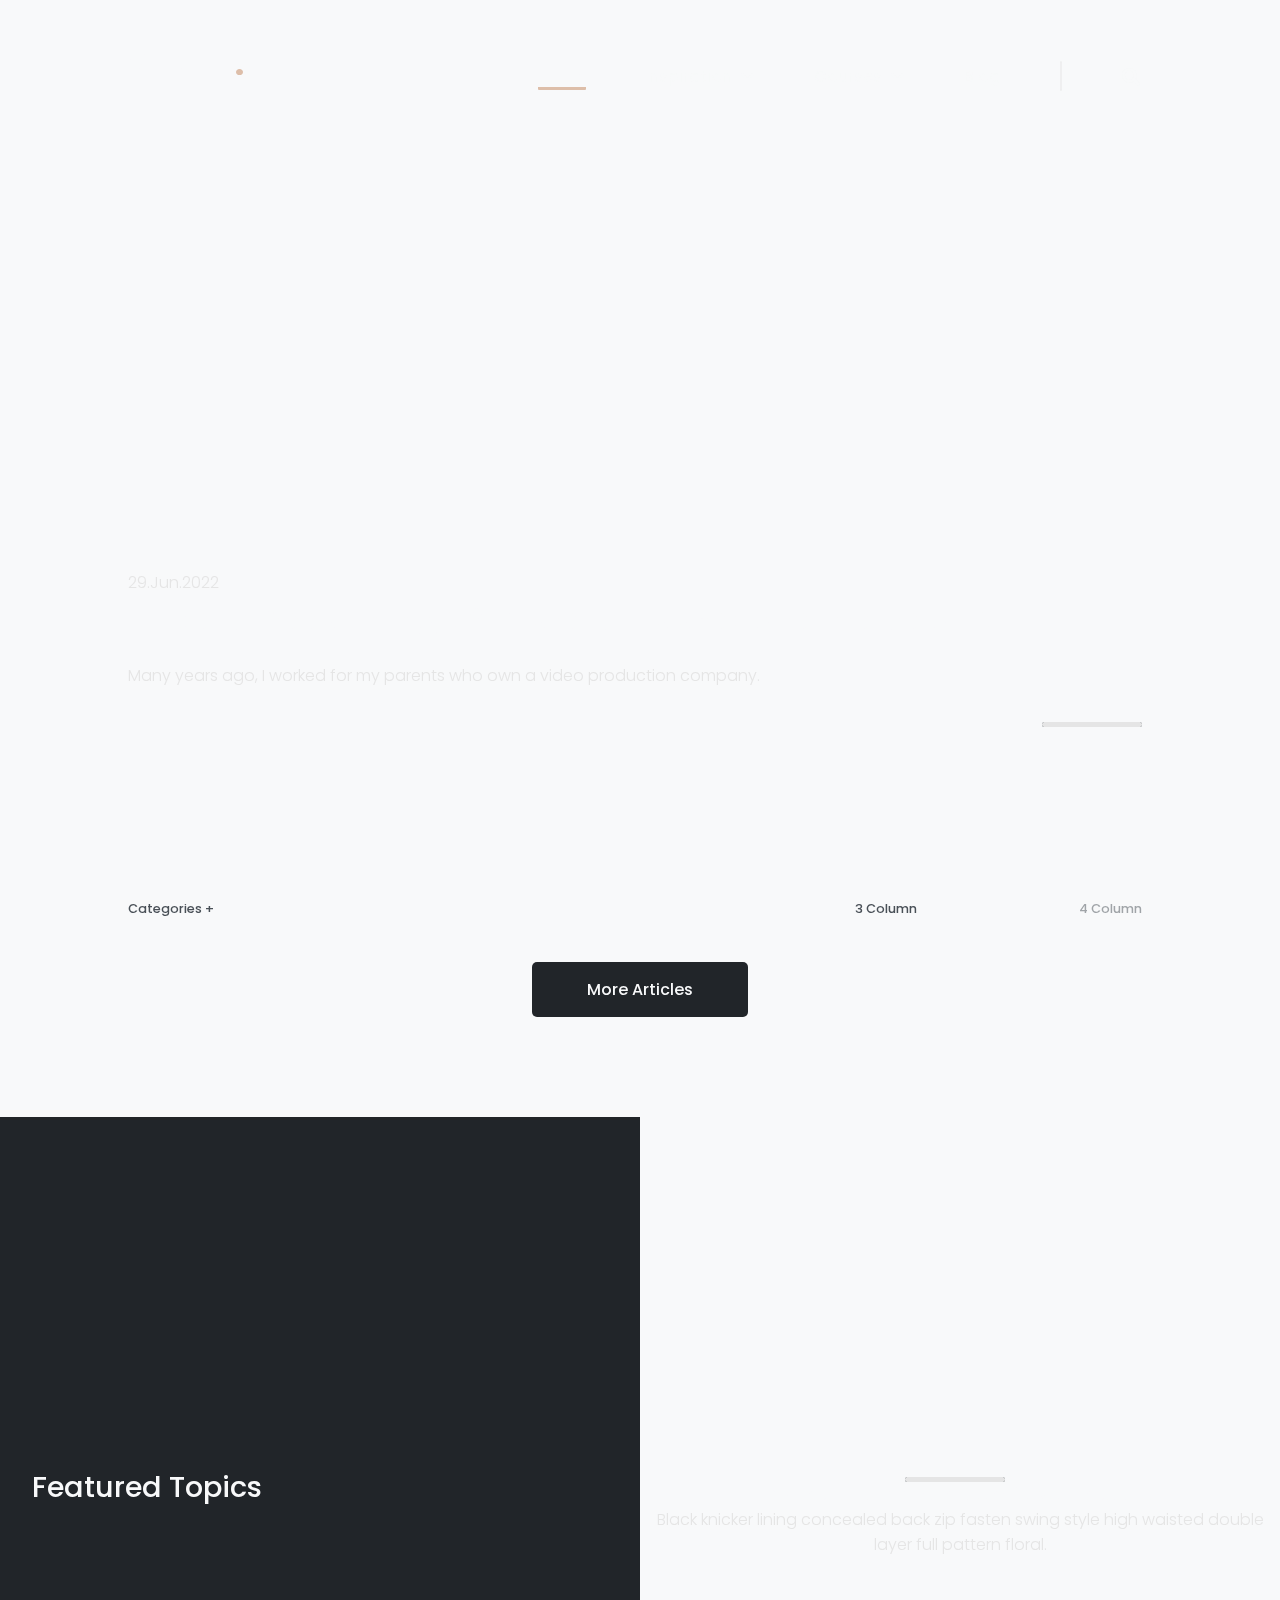
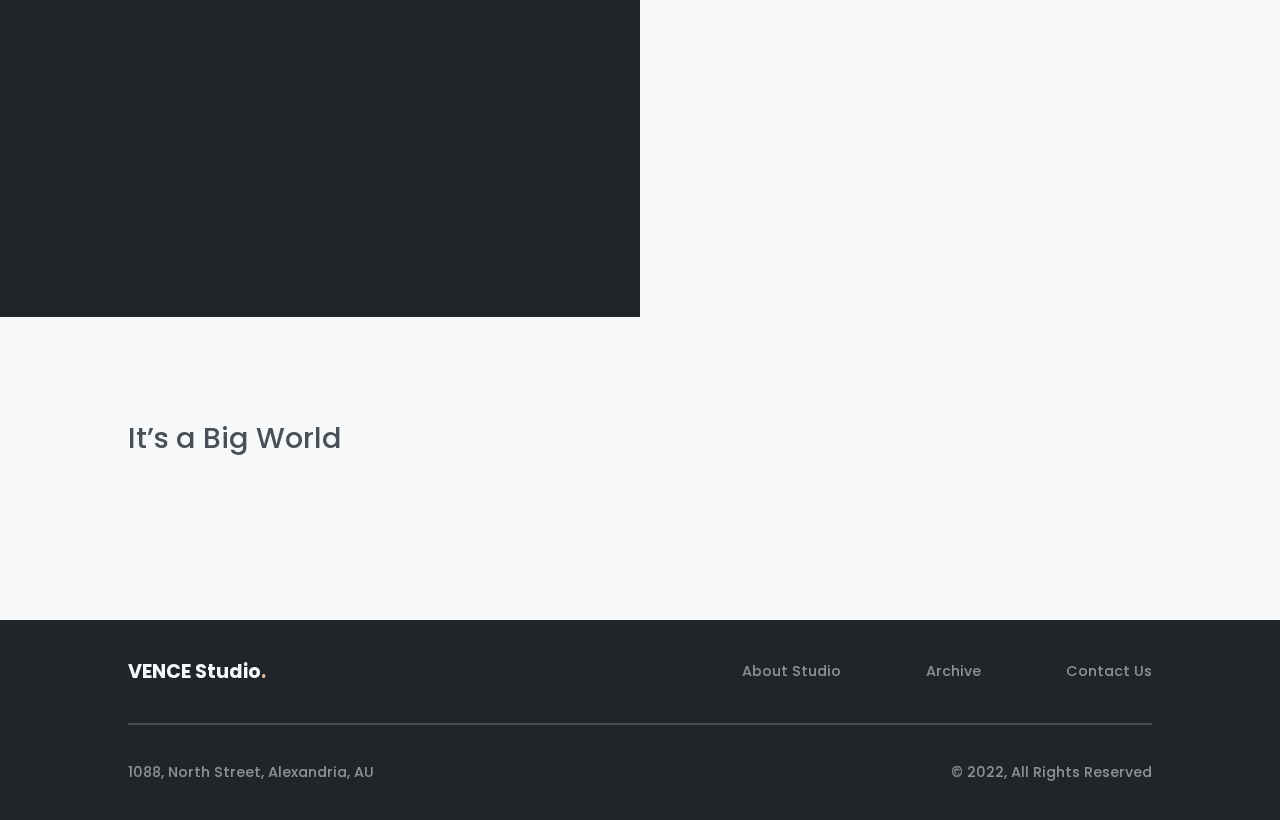
<file: index.html>
<!DOCTYPE html>
<html lang="en">
<head>
    <meta charset="UTF-8">
    <meta name="viewport" content="width=device-width, initial-scale=1.0">
    <meta name="description" content="origin/develop VENCE page">
    <meta name="theme-color" content="#DDBEA9"/>
    <title>VENCE Technology Blog</title>
    <link rel="icon" type="image/svg+xml" href="resources/assets/icon.svg">

    <style>
        *{margin:0;padding:0}body{background-color:var(--white_hard);overflow-x:hidden}a,a:link,a:visited,a:active,a:hover{text-decoration:none}#header-bg-1,#header-bg-2{will-change: transform;position:absolute;width:100%;height:800px;background-repeat:no-repeat;background-size:cover;background-position-y:center;z-index:-1}#header-bg-2{transform: translateX(-100%)}header{overflow:hidden;height:800px;width:100%;display:flex;flex-direction:column;justify-content:center}header>div{display:grid;height:90%;width:80%;grid-template-rows:10% 80% 10%;grid-template-columns:70% 30%;align-self:center}.header-flex-main{grid-row:2;grid-column:1;width:100%;align-self:end;display:flex;flex-direction:column;position:relative;animation-name:header-texts;animation-duration:3s;animation-timing-function:ease-in-out}.header-flex-slider{grid-row:3;grid-column:2;display:flex;flex-direction:row;align-self:center;justify-content:end;gap:10px}h1{font-family:Poppins,sans-serif;font-weight:700}h1 a{color:var(--white_hard); text-transform: uppercase}h1::after{color:var(--brown);content:"."}.header-grid-item-navbar{grid-row:1;grid-column:2;display:flex;flex-direction:row;align-items:center;justify-self:end;justify-content:space-between;height:100%;width:100%;position:relative;animation-name:navbar;animation-duration:3s;animation-timing-function:ease-in-out}.nav-item{transition: all 0.1s ease-in-out;font-family:Poppins,sans-serif;font-weight:500;color:var(--white_hard);justify-self:center;opacity:.5}header time{grid-column:1;color:var(--white_light);font-family:Poppins,sans-serif;font-weight:300;position:relative}h2{color:var(--white_hard);font-family:Poppins,sans-serif;font-weight:700;font-size:2rem;margin-bottom:20px;grid-column:1/span 2;position:relative}.subtitle{color:var(--white_light);font-family:Poppins,sans-serif;font-weight:300;font-size:1rem;grid-column:1;position:relative}.slider-index{color:var(--white_light);font-family:Poppins,sans-serif;font-weight:300;letter-spacing:3px}.slider-line{width:100px;height:5px;background-color:var(--black_light);border-radius:1rem;align-self:center}#header-slider-line{background-color:var(--white_light);width:100%}.nav-dropdown-item::after{display:inline-block;content:url("resources/assets/dropdown.svg");margin-left:5px}.nav-dropdown{height:0;overflow:hidden;position:absolute;opacity:1;display:flex;flex-direction:column;background-color:var(--black_hard);border-radius:7px;transition: all .2s ease-in-out}.nav-divider{height:40%;opacity:.5;border:1px solid var(--white_light);border-radius:1rem}.nav-search{display:flex}.nav-search-input{width:0;border:none;background-color:var(--white_hard);opacity:.5;border-radius:5px;outline:none;color:var(--black_hard);font-family:Poppins,sans-serif;font-weight:500;transition:all 1s ease-in-out}
        main{width:100%}.main-card-box{display:flex;flex-direction:column;margin-top:100px}.main-card-filter{display:flex;justify-content:space-between;align-self:center;width:80%;font-family:Poppins,sans-serif;font-weight:500;color:var(--black_light);font-size:.8rem;margin-bottom:44px}.column-selector{display:flex;flex-direction:row;justify-content:space-between;width:12%}#cards-container{display:grid;grid-template-columns:repeat(3,1fr);grid-template-rows:repeat(2,1fr);grid-column-gap:30px;width:80%;align-self:center;justify-content:space-between;grid-auto-rows:0;overflow-y:hidden;transition:all 1s linear}.card-frame{display:flex;flex-direction:column;margin-bottom:60px}.card-img{height:250px;width:auto;border-radius:5px;display:flex;flex-direction:row;justify-content:flex-end;background-size:cover;margin-bottom:30px}.card-category{margin:30px;font-family:Poppins,sans-serif;font-weight:700;font-size:.7rem;color:var(--white_hard);text-transform:uppercase;border-radius:3px;width:fit-content;padding:1%;height:fit-content;background-image:linear-gradient(rgb(33 37 41 / 30%),rgb(33 37 41 / 30%))}.card-date{font-family:Poppins,sans-serif;font-weight:300;color:var(--black_light);font-size:.9rem;margin-bottom:15px}.card-title{font-family:Poppins,sans-serif;font-weight:700;color:var(--black_hard);font-size:1.8rem;line-height:2rem}.card-description{font-family:Poppins,sans-serif;font-weight:300;color:var(--black_light);font-size:.9rem;margin:15px 0}.card-user{font-family:Poppins,sans-serif;font-weight:300;color:var(--black_light);font-size:.9rem;border-top:1px solid var(--white_light);padding-top:15px}#more-cards{font-family:Poppins,sans-serif;font-weight:500;background-color:var(--black_hard);align-self:center;padding:15px 55px;border-radius:5px;color:var(--white_hard);margin-bottom:100px}.featured-topics-box{display:flex;flex-direction:row;width:100%;height:800px}.topics-cards-box{width:50%;background-color:var(--black_hard);display:flex;flex-direction:column}.topics-cards{display:flex;flex-direction:column;align-self:center;justify-content:center;height:100%;width:60%}#topics-image-slider{height:auto;width:50%;display:flex;justify-content:center;align-items:center;background-size:cover}.topics-slider{display:flex;flex-direction:row;justify-content:center;gap:10px}#topics-slider-line{background-color:var(--white_light);width:100%}.topics-image-title{text-align:center;font-family:Poppins,sans-serif;font-weight:700;color:var(--white_hard)}.topics-image-description{text-align:center;font-family:Poppins,sans-serif;font-weight:300;color:var(--white_light)}.topics-cards-title{color:var(--white_hard);font-family:Poppins,sans-serif;font-weight:500;font-size:1.8rem;margin-bottom:60px}#topics-cards-card{display:flex;flex-direction:column;gap:40px}.topics-card{display:flex;gap:30px;height:150px}.topics-card div:nth-child(2){width:70%}.topics-card-image{background-image:url("https://api.slingacademy.com/public/sample-photos/35.jpeg");background-size:cover;height:100%;width:30%;border-radius:5px}.topics-card-date{color:var(--white_light)}.topics-card-title{color:var(--white_hard);font-family:Poppins,sans-serif;font-weight:500;font-size:1.2rem;margin-bottom:15px;margin-top:15px}.topics-card-description{color:var(--white_light)}#topics-bg-1,#topics-bg-2{will-change: transform;position:absolute;width:50%;height:800px;background-repeat:no-repeat;background-size:cover;background-position-y:center;z-index:-1}#topics-bg-2{transform: translateX(-100%)}.footer-card-box{display:flex;flex-direction:column;margin-top:100px}#footer-card-container{display:grid;grid-template-columns:repeat(4,1fr);grid-template-rows:repeat(1,1fr);grid-column-gap:30px;width:80%;align-self:center;justify-content:space-between;overflow:hidden}.footer-card-title{font-weight:500;font-size:1.5rem}.footer-card-head{font-family:Poppins,sans-serif;font-weight:500;color:var(--black_light);font-size:1.8rem;width:80%;align-self:center;justify-content:space-between;margin-bottom:60px}.footer-card-img{height:200px}.radio-button{display: none;}
        footer{height:200px;display:flex;width:100%;flex-direction:column;justify-content:space-evenly;background-color:var(--black_hard);margin-top:100px;overflow:hidden}.footer-flex-row-1{display:flex;flex-direction:row;width:80%;align-self:center;justify-content:space-between}.footer-flex-row-2{width:80%;background-color:var(--white_light);height:1%;opacity:.2;align-self:center;justify-content:space-between}.footer-flex-row-3{display:flex;flex-direction:row;width:80%;align-self:center;justify-content:space-between}.footer-buttons{display:flex;flex-direction:row;justify-content:space-between;width:20%;align-items:center}.footer-title{font-family:Poppins,sans-serif;font-weight:700;font-size:1.2rem;color:var(--white_hard)}.footer-title span{text-transform: uppercase}.footer-title::after{color:var(--brown);content:"."}.footer-buttons-item{font-family:Poppins,sans-serif;font-weight:500;font-size:.9rem;color:var(--white_hard);justify-self:center;opacity:.5}
        #mobile-grid-item-navbar{grid-row:1;grid-column:2;display:none;flex-direction:row;height:100%;width:100%;position:relative;justify-content:end}
    </style>

    <link rel="preload" href="resources/styles/header.css" as="style" onload="this.onload=null;this.rel='stylesheet'">
    <noscript><link rel="stylesheet" href="resources/styles/header.css"></noscript>
    <link rel="preload" href="resources/styles/main.css" as="style" onload="this.onload=null;this.rel='stylesheet'">
    <noscript><link rel="stylesheet" href="resources/styles/main.css"></noscript>
    <link rel="preload" href="resources/styles/footer.css" as="style" onload="this.onload=null;this.rel='stylesheet'">
    <noscript><link rel="stylesheet" href="resources/styles/footer.css"></noscript>

    <link href="resources/styles/variables.css" type="text/css" rel="stylesheet">
    <link href="resources/styles/mobile_navbar.css" type="text/css" rel="stylesheet" />
    <link href="resources/styles/media_queries.css" type="text/css" rel="stylesheet" />

    <link rel="preconnect" href="https://api.slingacademy.com">

    <script src="resources/scripts/header_slider.js" type="text/javascript"></script>
    <script src="resources/scripts/card_api.js" type="text/javascript"></script>
    <script src="resources/scripts/more_card_button.js" type="text/javascript"></script>
    <script src="resources/scripts/change_column.js" type="text/javascript"></script>
    <script src="resources/scripts/topics_slider.js" type="text/javascript"></script>
    <script src="resources/scripts/Card.js" type="text/javascript"></script>
    <script src="resources/scripts/set_cards_place.js" type="text/javascript"></script>
    <script src="resources/scripts/show_mobile_navbar.js" type="text/javascript"></script>
</head>
<body>
    <picture id="header-bg-1"></picture>
    <picture id="header-bg-2"></picture>
    <header>
        <div>
            <h1 class="header-grid-item-title"><a href="#">Vence</a></h1>
            <nav class="header-grid-item-navbar">
                <div class="nav-item">
                    <input id="nav-home" name="navbar" type="radio" class="radio-button" checked>
                    <label for="nav-home" class="nav-item-label">Home</label>
                </div>
                <div class="nav-item nav-dropdown-item">
                    Inspiration
                    <div class="nav-dropdown">
                        <a href="#">Digital Products</a>
                        <a href="#">New Trend</a>
                        <a href="#">Graphic Arts</a>
                        <a href="#">Web Design</a>
                    </div>
                </div>
                <div class="nav-item nav-dropdown-item">
                    Courses
                    <div class="nav-dropdown">
                        <a href="#">Digital Products</a>
                        <a href="#">New Trend</a>
                        <a href="#">Graphic Arts</a>
                        <a href="#">Web Design</a>
                    </div>
                </div>
                <div class="nav-item">
                    <input id="nav-blog" name="navbar" type="radio" class="radio-button">
                    <label for="nav-blog" class="nav-item-label">Blog</label>
                </div>
                <div class="nav-divider"></div>
                <div class="nav-search">
                    <div class="nav-search-svg">
                        <svg xmlns="http://www.w3.org/2000/svg" width="30" height="30" viewBox="0 -6 20 20" fill="none" >
                            <path d="M11.8368 10.3765L9.49991 8.03965C9.39444 7.93417 9.25146 7.87558 9.10145 7.87558H8.71939C9.36631 7.04817 9.75071 6.00747 9.75071 4.87536C9.75071 2.18219 7.56852 0 4.87536 0C2.18219 0 0 2.18219 0 4.87536C0 7.56852 2.18219 9.75071 4.87536 9.75071C6.00747 9.75071 7.04817 9.36631 7.87558 8.71939V9.10145C7.87558 9.25146 7.93417 9.39444 8.03965 9.49991L10.3765 11.8368C10.5969 12.0571 10.9531 12.0571 11.1711 11.8368L11.8345 11.1735C12.0548 10.9531 12.0548 10.5969 11.8368 10.3765ZM4.87536 7.87558C3.2182 7.87558 1.87514 6.53485 1.87514 4.87536C1.87514 3.2182 3.21586 1.87514 4.87536 1.87514C6.53251 1.87514 7.87558 3.21586 7.87558 4.87536C7.87558 6.53251 6.53485 7.87558 4.87536 7.87558Z" fill="#F8F9FA" fill-opacity="0.5"/>
                        </svg>
                    </div>
                    <input type="text" class="nav-search-input" aria-label="search-label" id="search-input">
                </div>
            </nav>
            <nav id="mobile-grid-item-navbar">
                <div class="mobile-nav-selector" >
                    <input type="checkbox" id="mobile-nav-selector-input" onclick="showMobileNavbar()" aria-label="mobile-navbar-selector" />
                    <div></div>
                    <div></div>
                    <div></div>
                </div>
                <div id="mobile-grid-items">
                    <div class="nav-item">
                        Home
                    </div>
                    <div class="nav-item">
                        Inspiration
                    </div>
                    <div class="nav-item">
                        Courses
                    </div>
                    <div class="nav-item">
                        Blog
                    </div>
<!--                    <div class="nav-divider"></div>-->
<!--                    <div class="nav-search">-->
<!--                        <div class="nav-search-svg">-->
<!--                            <svg xmlns="http://www.w3.org/2000/svg" width="30" height="30" viewBox="0 -6 20 20" fill="none" >-->
<!--                                <path d="M11.8368 10.3765L9.49991 8.03965C9.39444 7.93417 9.25146 7.87558 9.10145 7.87558H8.71939C9.36631 7.04817 9.75071 6.00747 9.75071 4.87536C9.75071 2.18219 7.56852 0 4.87536 0C2.18219 0 0 2.18219 0 4.87536C0 7.56852 2.18219 9.75071 4.87536 9.75071C6.00747 9.75071 7.04817 9.36631 7.87558 8.71939V9.10145C7.87558 9.25146 7.93417 9.39444 8.03965 9.49991L10.3765 11.8368C10.5969 12.0571 10.9531 12.0571 11.1711 11.8368L11.8345 11.1735C12.0548 10.9531 12.0548 10.5969 11.8368 10.3765ZM4.87536 7.87558C3.2182 7.87558 1.87514 6.53485 1.87514 4.87536C1.87514 3.2182 3.21586 1.87514 4.87536 1.87514C6.53251 1.87514 7.87558 3.21586 7.87558 4.87536C7.87558 6.53251 6.53485 7.87558 4.87536 7.87558Z" fill="#F8F9FA" fill-opacity="0.5"/>-->
<!--                            </svg>-->
<!--                        </div>-->
<!--                        <input type="text" class="nav-search-input">-->
<!--                    </div>-->
                </div>
            </nav>
            <div class="header-flex-main">
                <time>29.Jun.2022</time>
                <h2>
                    I Like to Keep Things Simple to Appreciate the Details
                </h2>
                <p class="subtitle">
                    Many years ago, I worked for my parents who own a video production company.
                </p>
            </div>
            <div class="header-flex-slider">
                <div class="slider-line">
                    <div class="slider-line" id="header-slider-line"></div>
                </div>
                <div id="header-slider-index" class="slider-index"></div>
            </div>
        </div>
    </header>
    <main>
        <div class="main-card-box">
            <div class="main-card-filter">
                <div>Categories +</div>
                <div class="column-selector">
                    <div>
                        <input id="3-col" name="grid_col" type="radio" class="radio-button" onclick="changeCardGridColumn(this)" checked>
                        <label for="3-col" class="column-selector-label">3 Column</label>
                    </div>
                    <div>
                        <input id="4-col" name="grid_col" type="radio" class="radio-button" onclick="changeCardGridColumn(this)">
                        <label for="4-col" class="column-selector-label">4 Column</label>
                    </div>
                </div>

            </div>
            <div id="cards-container">
                <!--<div class="card-frame">
                    <div class="card-img">
                        <div class="card-category"></div>
                    </div>
                    <div class="card-date"></div>
                    <div class="card-title"></div>
                    <div class="card-description"></div>
                    <div className="card-user"></div>
                </div>-->
            </div>
            <div id="more-cards" onclick="moreCardButtonClick()">
                More Articles
            </div>
        </div>
        <div class="featured-topics-box">
            <div class="topics-cards-box">
                <div class="topics-cards">
                    <div class="topics-cards-title">Featured Topics</div>
                    <div id="topics-cards-card">
                        <!--<div class="topics-card">
                            <div class="topics-card-image"></div>
                            <div class="topics-card-details">
                                <div class="topics-card-date card-date">29.Jan.2007</div>
                                <div class="topics-card-title">A beautiful solo trip to the Lake Baikal</div>
                                <div class="topics-card-description card-date">Leather detail shoulder contrastic colour contour stunning silhouette working peplum.</div>
                            </div>
                        </div>-->
                    </div>
                </div>
            </div>
            <div id="topics-image-slider">
                <div id="topics-bg-1"></div>
                <div id="topics-bg-2"></div>
                <div>
                    <div class="topics-slider">
                        <div class="slider-line">
                            <div class="slider-line" id="topics-slider-line"></div>
                        </div>
                        <div id="topics-slider-index" class="slider-index"></div>
                    </div>
                    <div class="topics-image-title">
                        20 unexpected destinations for your next trip
                    </div>
                    <div class="topics-image-description">
                        Black knicker lining concealed back zip fasten swing style high waisted double layer full pattern floral.
                    </div>
                </div>
            </div>
        </div>
        <div class="footer-card-box">
            <div class="footer-card-head">It’s a Big World</div>
            <div id="footer-card-container">
                <!--<div class="card-frame">
                    <div class="card-img footer-card-img">
                        <div class="card-category"></div>
                    </div>
                    <div class="card-date"></div>
                    <div class="card-title footer-card-title"></div>
                    <div class="card-description"></div>
                    <div className="card-user"></div>
                </div>-->
            </div>
        </div>
    </main>
    <footer>
        <div class="footer-flex-row-1">
            <div class="footer-title"><span>Vence</span> Studio</div>
            <div class="footer-buttons">
                <div class="footer-buttons-item">
                    About Studio
                </div>
                <div class="footer-buttons-item">
                    Archive
                </div>
                <div class="footer-buttons-item">
                    Contact Us
                </div>
            </div>
        </div>
        <div class="footer-flex-row-2"></div>
        <div class="footer-flex-row-3">
            <div class="footer-buttons-item">1088, North Street, Alexandria, AU</div>
            <div class="footer-buttons-item">© 2022, All Rights Reserved</div>
        </div>
    </footer>
</body>
</html>
</file>
<file: resources/styles/header.css>
@import url('https://fonts.googleapis.com/css2?family=Poppins:wght@700&display=swap');
@import url('https://fonts.googleapis.com/css2?family=Poppins:wght@500&display=swap');
@import url('https://fonts.googleapis.com/css2?family=Poppins:wght@300&display=swap');

.nav-item:hover{
    opacity: 1;
    border-bottom: 3px solid var(--brown);
    border-radius: 1px;
    cursor: pointer;
}

.nav-dropdown-item:hover{
    border: none;
    cursor: auto;
}

.nav-dropdown-item:hover .nav-dropdown{
    display: flex;
    height: 180px;
    padding:10px 20px;
}

.nav-dropdown a{
    color: var(--white_hard);
    font-family: Poppins, sans-serif;
    font-weight: 500;
    opacity: 0.6;
    height: 100%;
    padding: 10px 0;
}

.nav-dropdown a:hover{
    opacity: 1;
}

.nav-item-label{
    cursor: pointer;
}

.nav-item:has(> input:checked):has(> label[class="nav-item-label"]) {
    opacity: 1;
    border-bottom: 3px solid var(--brown);
    border-radius: 1px;
}

.nav-search:hover .nav-search-input{
    padding: 5%;
    width: 100px;
}

@keyframes header-texts {
    from {left: -100%;}
    to {left: 0;}
}

@keyframes navbar {
    from {left: 100%;}
    to {left: 0;}
}
</file>
<file: resources/styles/main.css>
.column-selector-label{
    opacity: 0.5;
    padding: 10px;
}

.column-selector-label:hover{
    cursor: pointer;
}

.radio-button:checked ~ .column-selector-label{
    opacity: 1;
}

.card-frame:hover{
    cursor: pointer;
}

.card-frame:hover .card-title{
    color: #CCD5AE;
}

#more-cards:hover{
    cursor: pointer;
}

.topics-card-details{
    width: 70%;
}
</file>
<file: resources/styles/footer.css>
.footer-buttons .footer-buttons-item:hover{
    opacity: 1;
    cursor: pointer;
}
</file>
<file: resources/styles/variables.css>
:root{
    --white_hard: #F8F9FA;
    --white_light: #E5E5E5;
    --black_hard: #212529;
    --black_light: #495057;
    --brown: #DDBEA9;
}
</file>
<file: resources/styles/mobile_navbar.css>
.mobile-nav-selector{
    display: flex;
    position: absolute;
    z-index: 2;
    flex-direction: column;
    height: 60%;
    width: 100%;
    justify-content: space-evenly;
}

.mobile-nav-selector div{
    align-self: flex-end;
    margin-right: 10px;
    height: 2px;
    background-color: var(--white_light);
    border-radius: 2px;
    width: 40%;
    transition: all 0.3s ease-in-out;
}

.mobile-nav-selector input{
    opacity: 0;
    position: absolute;
    align-self: flex-end;
    width: 40%;
    height: 32px;
}

#mobile-nav-selector-input:checked ~ div{
    background-color: var(--brown);
}

#mobile-grid-items{
    position: absolute;
    display: flex;
    flex-direction: column;
    gap: 30px;
    justify-content: space-evenly;
    background-color: var(--black_hard);
    border-radius: 5px;
    padding: 60px 30px;
    z-index: 1;
    right: -300%;
    transition: all 0.5s ease-in-out;
}
</file>
<file: resources/styles/media_queries.css>
@media screen and (width >= 1501px) and (width <= 1725px) {
    .column-selector{
        width: 15%;
    }
}
@media screen and (width >= 1001px) and (width <= 1500px) {
    header > div{
        grid-template-columns: 40% 60%;
    }

    .header-flex-main{
        grid-column: 1 / span 2;
    }

    .column-selector{
        width: 30%;
    }

    .card-img{
        height: 150px;
        margin-bottom: 15px;
    }

    .card-title{
        font-size: 1.3rem;
    }

    .card-date, .card-description, .card-user{
        font-size: 0.8rem;
    }

    .card-category{
        font-size: 0.6rem;
        margin: 10px
    }

    .card-date{
        margin-bottom: 6px;
    }

    .card-description{
        margin: 6px 0;
    }

    .topics-cards{
        width: 90%;
    }

    .topics-card-image{
        width: 40%;
    }

    .topics-card div:nth-child(2){
        width: 60%;
    }

    .footer-buttons{
        width: 40%;
    }
}
@media screen and (width >= 768px) and (width <= 1000px) {
    header > div{
        grid-template-columns: 30% 70%;
    }

    .nav-item{
        font-size: 0.8rem;
    }

    .header-flex-main{
        grid-column: 1 / span 2;
    }

    .column-selector{
        display: none;
    }

    #cards-container{
        grid-template-columns:repeat(3,1fr) !important;
    }

    .card-img{
        height: 150px;
        margin-bottom: 15px;
    }

    .column-selector{
        width: 30%;
    }

    .footer-buttons{
        width: 40%;
    }

    #footer-card-container{
        grid-template-columns: repeat(3, 1fr);
        grid-template-rows: repeat(1, 1fr);
        grid-auto-rows: 0;
        overflow: hidden;
    }
}
@media screen and (width <= 767px) {
    header > div{
        width: 90%;
    }

    .header-flex-main{
        grid-column: 1 / span 2;
    }

    .header-grid-item-navbar{
        display: none;
    }

    #mobile-grid-item-navbar{
        display: flex;
    }

    .column-selector{
        display: none;
        width: 30%;
    }

    #cards-container{
        grid-template-columns: repeat(2, 1fr) !important;
        grid-column-gap: 15px;
    }

    .card-img{
        height: 125px;
        margin-bottom: 15px;
    }

    #footer-card-container{
        grid-template-columns: repeat(2, 1fr);
        grid-template-rows: repeat(1, 1fr);
        grid-auto-rows: 0;
        overflow: hidden;
    }

    .footer-title{
        align-self: center;
        text-align: center;
    }

    .footer-buttons{
        width: 70%;
        flex-direction: column;
        gap: 10px;
    }
}
@media screen and (width <= 1000px) {
    .card-title{
        font-size: 1.3rem;
    }

    .card-date, .card-description, .card-user{
        font-size: 0.8rem;
    }

    .card-category{
        font-size: 0.6rem;
        margin: 10px
    }

    .card-date{
        margin-bottom: 6px;
    }

    .card-description{
        margin: 6px 0;
    }

    .card-frame{
        margin-bottom: 30px;
    }

    .featured-topics-box{
        flex-direction: column;
        height: auto;
    }

    .topics-cards{
        width: 90%;
    }

    .topics-card-image{
        width: 40%;
    }

    .topics-card div:nth-child(2){
        width: 60%;
    }

    .topics-cards-box{
        width: 100%;
    }

    #topics-image-slider{
        width: 100%;
        height: 400px;
    }

    #topics-bg-1, #topics-bg-2{
        height: 400px;
        width: 100%;
    }

    #topics-cards-card{
        margin-bottom: 60px;
    }
}
</file>
